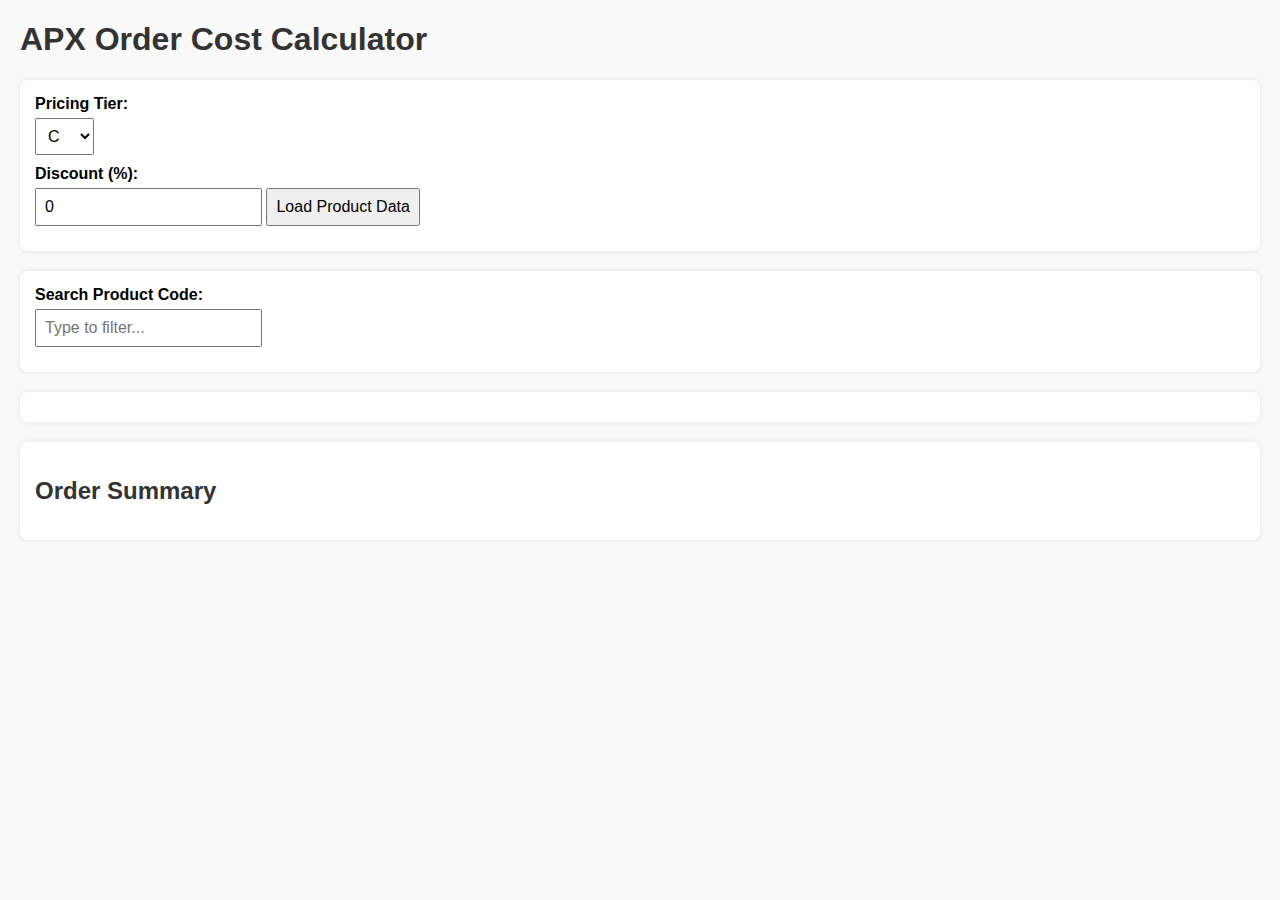
<file: calculator.html>
<!DOCTYPE html>
<html lang="en">
<head>
  <meta charset="UTF-8" />
  <meta name="viewport" content="width=device-width, initial-scale=1.0" />
  <title>APX Order Cost Calculator</title>
  <link rel="stylesheet" href="style.css" />
</head>
<body>
  <h1>APX Order Cost Calculator</h1>

  <section id="controls">
    <label for="tier">Pricing Tier:</label>
    <select id="tier">
      <option value="C">C</option>
      <option value="B">B</option>
      <option value="A">A</option>
      <option value="A+">A+</option>
    </select>

    <label for="discount">Discount (%):</label>
    <input type="number" id="discount" value="0" />
    <button id="loadData">Load Product Data</button>
  </section>

  <section id="search">
    <label for="searchInput">Search Product Code:</label>
    <input type="text" id="searchInput" placeholder="Type to filter..." />
  </section>

  <section id="productList"></section>

  <section id="summary">
    <h2>Order Summary</h2>
    <div id="results"></div>
  </section>

  <script src="script.js"></script>
</body>
</html>
</file>
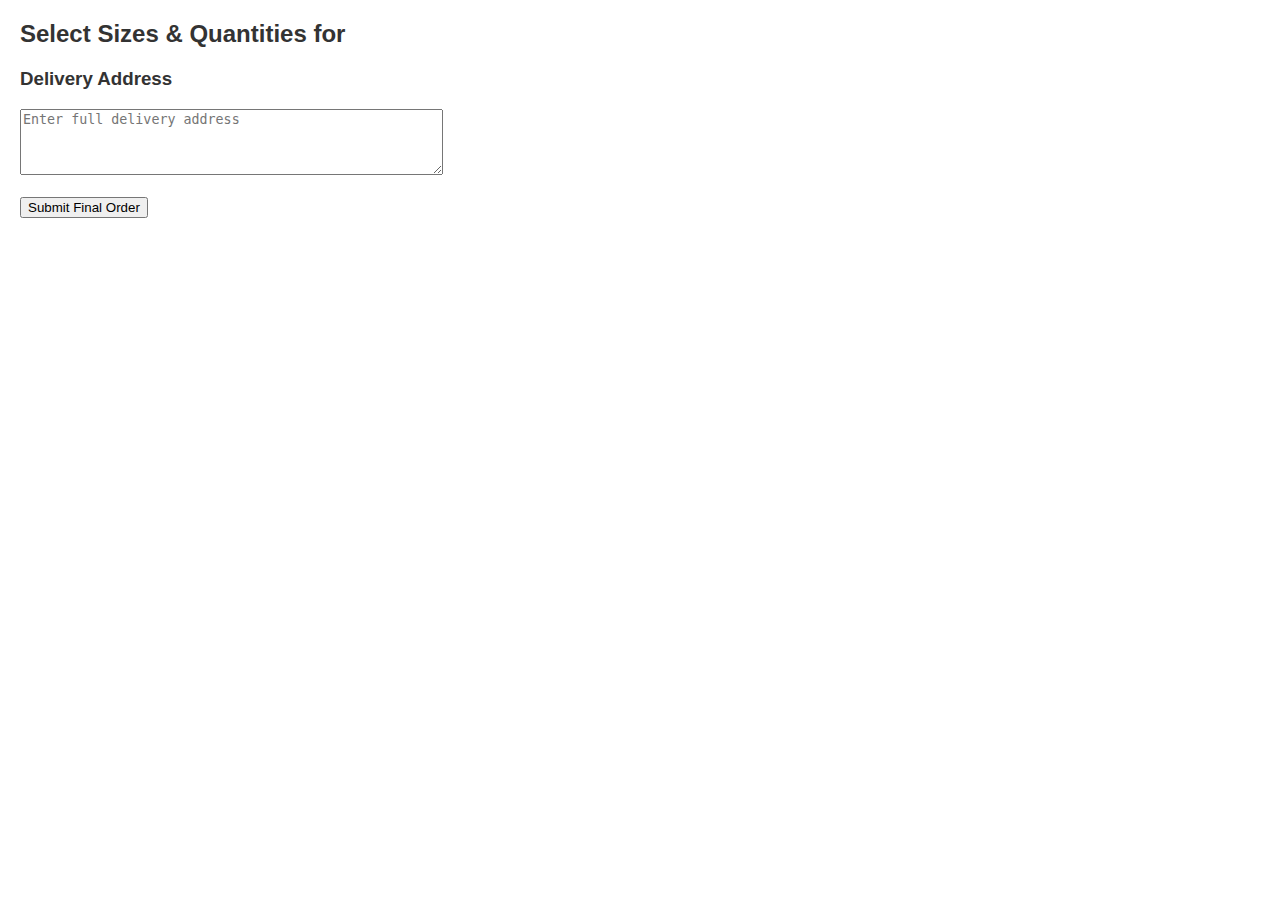
<file: sizes.html>
<!DOCTYPE html>
<html lang="en">
<head>
  <meta charset="UTF-8" />
  <title>Select Sizes & Quantities</title>
  <style>
    body {
      font-family: Arial;
      margin: 20px;
    }
    h2, h3 {
      color: #333;
    }
    table {
      border-collapse: collapse;
      width: 100%;
      margin-bottom: 20px;
      table-layout: fixed;
    }
    th, td {
      border: 1px solid #ccc;
      padding: 8px;
      text-align: center;
      overflow: hidden;
    }
    img {
      max-width: 150px;
    }
    .table-wrapper {
      overflow-x: auto;
      margin-bottom: 20px;
    }
  </style>

  <!-- Load Google API client -->
  <script src="https://accounts.google.com/gsi/client" async defer></script>
  <script src="https://apis.google.com/js/api.js"></script>

  <!-- Load your unified logic -->
  <script src="main.js" defer></script>
</head>
<body>
  <h2 id="formHeading">Select Sizes & Quantities</h2>
  <form id="sizeForm"></form>
  <div id="responseMsg" style="margin-top: 20px; font-weight: bold"></div>
</body>
</html>
</file>
<file: style.css>
body {
  font-family: Arial, sans-serif;
  margin: 20px;
  background: #f9f9f9;
}

h1, h2 {
  color: #333;
}

section {
  margin-bottom: 20px;
  background: #fff;
  padding: 15px;
  border-radius: 8px;
  box-shadow: 0 0 5px rgba(0,0,0,0.1);
}

label {
  display: block;
  margin-bottom: 5px;
  font-weight: bold;
}

input, select, button {
  margin-bottom: 10px;
  padding: 8px;
  font-size: 1em;
}

.product-row {
  display: flex;
  flex-wrap: wrap;
  gap: 10px;
  margin-bottom: 10px;
}

@media (max-width: 600px) {
  .product-row {
    flex-direction: column;
  }

  input, select, button {
    width: 100%;
  }
}
</file>
